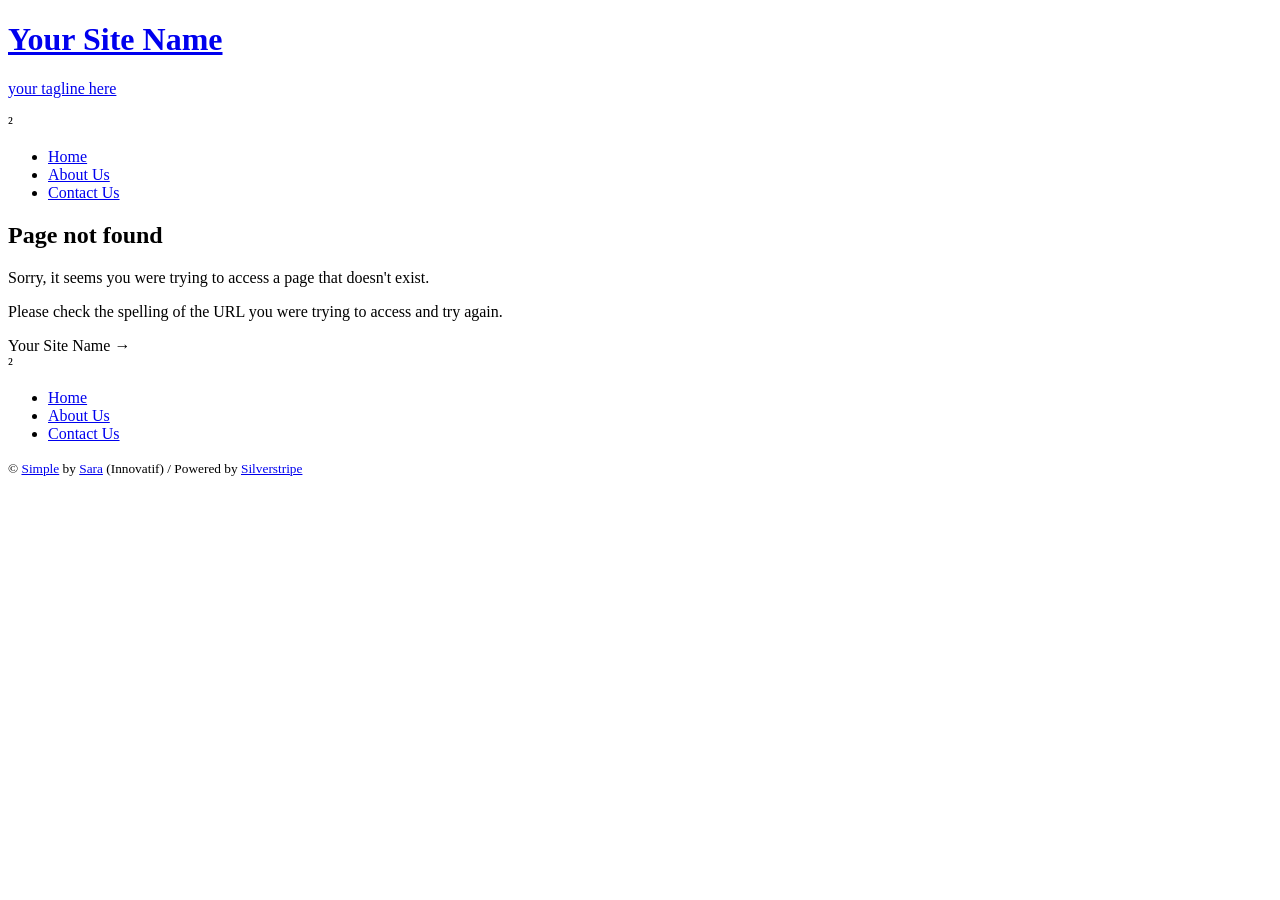
<file: assets/error-404.html>
<!DOCTYPE html>
<!--
>>>>>>>>>>>>>>>>>>>>>>>>>>>>>>>>>>>>>>>>>>>>>>>>>>>>>>>>>>>>>>>>>>>>>>>>>>>>>>>>>>>>>>>>>>>>>>>>>>>>>>>>>>
Simple. by Sara (saratusar.com) for Innovatif - an awesome Slovenia-based digital agency (innovatif.com/en)
Change it, enhance it and most importantly enjoy it!
>>>>>>>>>>>>>>>>>>>>>>>>>>>>>>>>>>>>>>>>>>>>>>>>>>>>>>>>>>>>>>>>>>>>>>>>>>>>>>>>>>>>>>>>>>>>>>>>>>>>>>>>>>
-->

<!--[if !IE]><!-->
<html lang="en-GB">
<!--<![endif]-->
<!--[if IE 6 ]><html lang="en-GB" class="ie ie6"><![endif]-->
<!--[if IE 7 ]><html lang="en-GB" class="ie ie7"><![endif]-->
<!--[if IE 8 ]><html lang="en-GB" class="ie ie8"><![endif]--><head>
	<base href="http://localhost/"><!--[if lte IE 6]></base><![endif]-->
	<title>Page not found &raquo; Your Site Name</title>
	<meta charset="utf-8">
	<meta name="viewport" content="width=device-width, initial-scale=1.0, maximum-scale=1.0, user-scalable=0;">
	<meta http-equiv="Content-Type" content="text/html; charset=utf-8">
	<meta name="generator" content="SilverStripe - http://silverstripe.org" />
<meta http-equiv="Content-type" content="text/html; charset=utf-8" />

	<!--[if lt IE 9]>
	<script src="//html5shiv.googlecode.com/svn/trunk/html5.js"></script>
	<![endif]-->
	
	
		
	
	<link rel="shortcut icon" href="themes/simple/images/favicon.ico" />
<link rel="stylesheet" type="text/css" href="/themes/simple/css/reset.css?m=1340880396" />
<link rel="stylesheet" type="text/css" href="/themes/simple/css/layout.css?m=1340880396" />
<link rel="stylesheet" type="text/css" href="/themes/simple/css/typography.css?m=1340880396" />
<link rel="stylesheet" type="text/css" href="/themes/simple/css/form.css?m=1340880396" />
</head>
<body class="ErrorPage no-sidebar">
<header class="header" role="banner">
	<div class="inner">
		<a href="http://localhost/" class="brand" rel="home">
			<h1>Your Site Name</h1>
			
			<p>your tagline here</p>
			
		</a>
		
		<nav class="primary">
	<span class="nav-open-button">²</span>
	<ul>
			  
			<li class="link"><a href="/" title="Home">Home</a></li>
			  
			<li class="link"><a href="/about-us/" title="About Us">About Us</a></li>
			  
			<li class="link"><a href="/contact-us/" title="Contact Us">Contact Us</a></li>
		
	</ul>
</nav>
	</div>
</header>
<div class="main" role="main">
	<div class="inner">
		<div class="content-container typography">	
	<article>
		<h1>Page not found</h1>
		<div class="content"><p>Sorry, it seems you were trying to access a page that doesn't exist.</p><p>Please check the spelling of the URL you were trying to access and try again.</p></div>
	</article>
		
		
</div>
<aside>
	  	
</aside>

	</div>
</div>
<footer class="footer" role="contentinfo">
	<div class="inner copy">
		<div class="left">Your Site Name <span class="arrow">&rarr;</span> <nav class="primary">
	<span class="nav-open-button">²</span>
	<ul>
			  
			<li class="link"><a href="/" title="Home">Home</a></li>
			  
			<li class="link"><a href="/about-us/" title="About Us">About Us</a></li>
			  
			<li class="link"><a href="/contact-us/" title="Contact Us">Contact Us</a></li>
		
	</ul>
</nav></div>
		<small class="right">&copy; <a href="http://simple.innovatif.com/about/">Simple</a> by <a href="http://www.saratusar.com">Sara</a> (Innovatif) / Powered by <a href="http://silverstripe.org">Silverstripe</a></small>
	</div>
</footer>


<script type="text/javascript" src="http://code.jquery.com/jquery-1.7.2.js"></script><script type="text/javascript" src="/themes/simple/javascript/script.js?m=1340880396"></script></body>
</html>
</file>
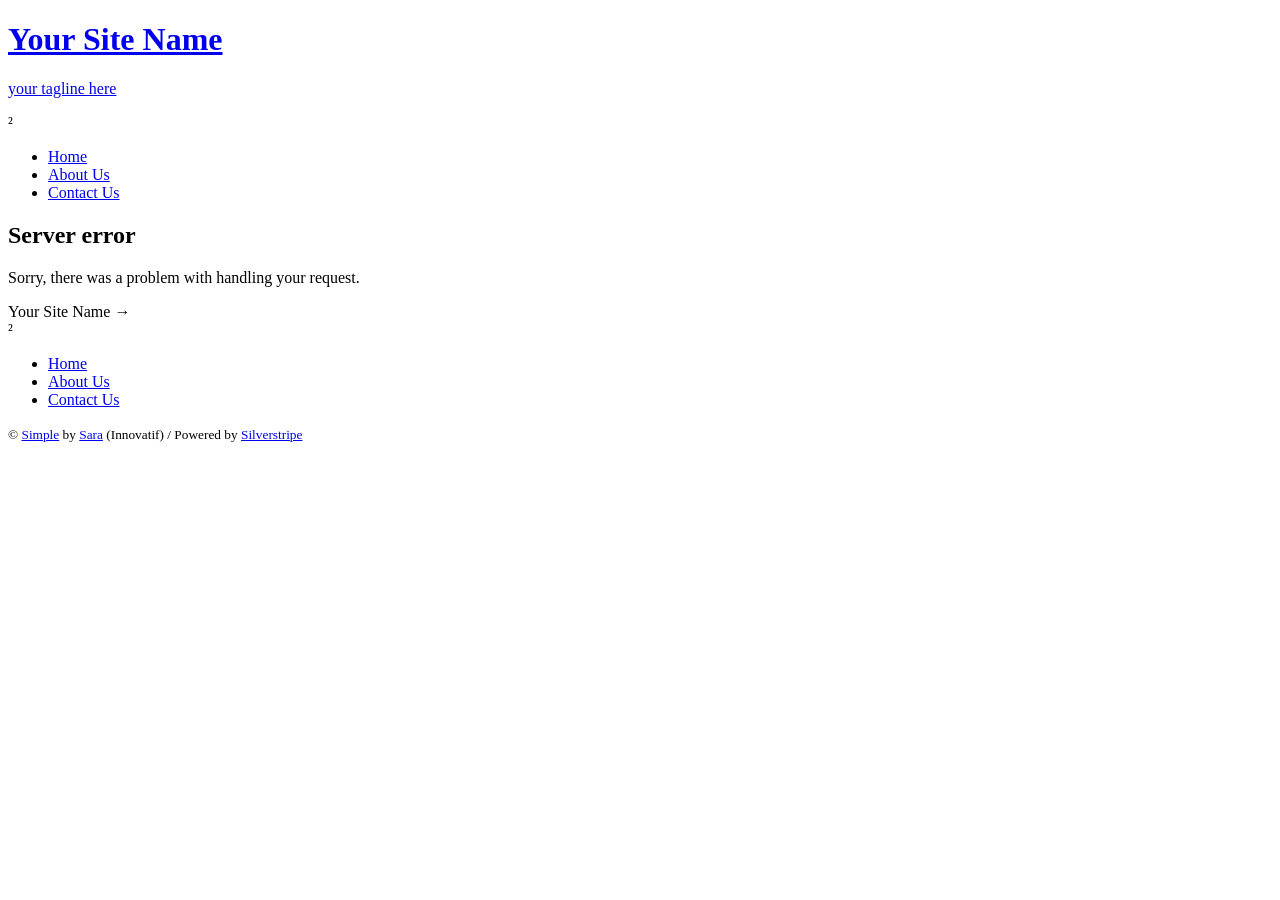
<file: assets/error-500.html>
<!DOCTYPE html>
<!--
>>>>>>>>>>>>>>>>>>>>>>>>>>>>>>>>>>>>>>>>>>>>>>>>>>>>>>>>>>>>>>>>>>>>>>>>>>>>>>>>>>>>>>>>>>>>>>>>>>>>>>>>>>
Simple. by Sara (saratusar.com) for Innovatif - an awesome Slovenia-based digital agency (innovatif.com/en)
Change it, enhance it and most importantly enjoy it!
>>>>>>>>>>>>>>>>>>>>>>>>>>>>>>>>>>>>>>>>>>>>>>>>>>>>>>>>>>>>>>>>>>>>>>>>>>>>>>>>>>>>>>>>>>>>>>>>>>>>>>>>>>
-->

<!--[if !IE]><!-->
<html lang="en-GB">
<!--<![endif]-->
<!--[if IE 6 ]><html lang="en-GB" class="ie ie6"><![endif]-->
<!--[if IE 7 ]><html lang="en-GB" class="ie ie7"><![endif]-->
<!--[if IE 8 ]><html lang="en-GB" class="ie ie8"><![endif]--><head>
	<base href="http://localhost/"><!--[if lte IE 6]></base><![endif]-->
	<title>Server error &raquo; Your Site Name</title>
	<meta charset="utf-8">
	<meta name="viewport" content="width=device-width, initial-scale=1.0, maximum-scale=1.0, user-scalable=0;">
	<meta http-equiv="Content-Type" content="text/html; charset=utf-8">
	<meta name="generator" content="SilverStripe - http://silverstripe.org" />
<meta http-equiv="Content-type" content="text/html; charset=utf-8" />

	<!--[if lt IE 9]>
	<script src="//html5shiv.googlecode.com/svn/trunk/html5.js"></script>
	<![endif]-->
	
	
		
	
	<link rel="shortcut icon" href="themes/simple/images/favicon.ico" />
<link rel="stylesheet" type="text/css" href="/themes/simple/css/reset.css?m=1340880396" />
<link rel="stylesheet" type="text/css" href="/themes/simple/css/layout.css?m=1340880396" />
<link rel="stylesheet" type="text/css" href="/themes/simple/css/typography.css?m=1340880396" />
<link rel="stylesheet" type="text/css" href="/themes/simple/css/form.css?m=1340880396" />
</head>
<body class="ErrorPage no-sidebar">
<header class="header" role="banner">
	<div class="inner">
		<a href="http://localhost/" class="brand" rel="home">
			<h1>Your Site Name</h1>
			
			<p>your tagline here</p>
			
		</a>
		
		<nav class="primary">
	<span class="nav-open-button">²</span>
	<ul>
			  
			<li class="link"><a href="/" title="Home">Home</a></li>
			  
			<li class="link"><a href="/about-us/" title="About Us">About Us</a></li>
			  
			<li class="link"><a href="/contact-us/" title="Contact Us">Contact Us</a></li>
		
	</ul>
</nav>
	</div>
</header>
<div class="main" role="main">
	<div class="inner">
		<div class="content-container typography">	
	<article>
		<h1>Server error</h1>
		<div class="content"><p>Sorry, there was a problem with handling your request.</p></div>
	</article>
		
		
</div>
<aside>
	  	
</aside>

	</div>
</div>
<footer class="footer" role="contentinfo">
	<div class="inner copy">
		<div class="left">Your Site Name <span class="arrow">&rarr;</span> <nav class="primary">
	<span class="nav-open-button">²</span>
	<ul>
			  
			<li class="link"><a href="/" title="Home">Home</a></li>
			  
			<li class="link"><a href="/about-us/" title="About Us">About Us</a></li>
			  
			<li class="link"><a href="/contact-us/" title="Contact Us">Contact Us</a></li>
		
	</ul>
</nav></div>
		<small class="right">&copy; <a href="http://simple.innovatif.com/about/">Simple</a> by <a href="http://www.saratusar.com">Sara</a> (Innovatif) / Powered by <a href="http://silverstripe.org">Silverstripe</a></small>
	</div>
</footer>


<script type="text/javascript" src="http://code.jquery.com/jquery-1.7.2.js"></script><script type="text/javascript" src="/themes/simple/javascript/script.js?m=1340880396"></script></body>
</html>
</file>
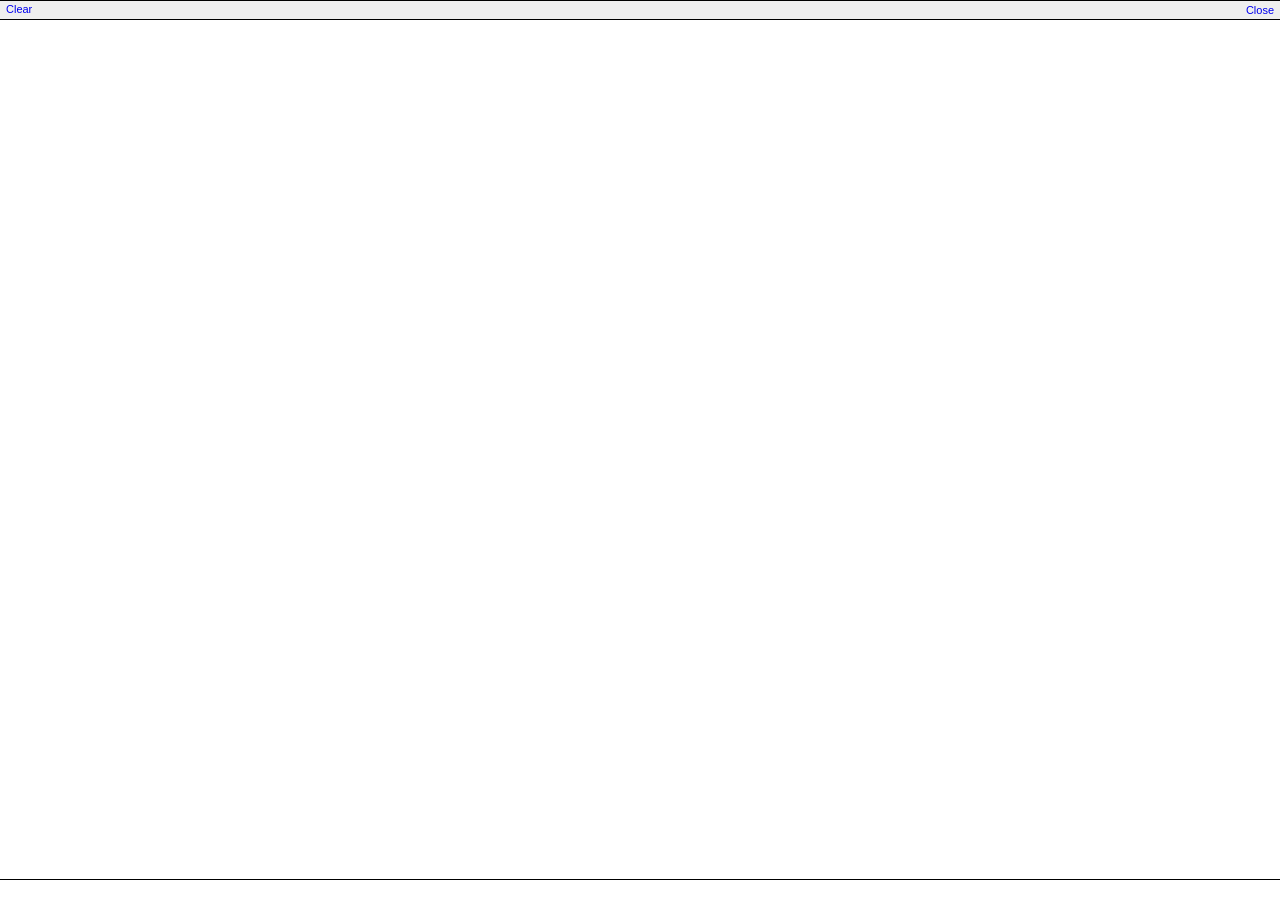
<file: framework/thirdparty/firebug-lite/firebug.html>
<!DOCTYPE html PUBLIC "-//W3C//DTD XHTML 1.0 Strict//EN"
         "http://www.w3.org/TR/xhtml1/DTD/xhtml1-strict.dtd">

<html xmlns="http://www.w3.org/1999/xhtml">

<head>
    <title>Firebug</title>
    <link rel="stylesheet" type="text/css" href="firebug.css">
</head>

<body>
    <div id="toolbar" class="toolbar">
        <a href="#" onclick="parent.console.clear()">Clear</a>
        <span class="toolbarRight">
            <a href="#" onclick="parent.console.close()">Close</a>
        </span>
    </div>
    <div id="log"></div>
    <input type="text" id="commandLine">
    
    <script>parent.onFirebugReady(document);</script>
</body>
</html>
</file>
<file: themes/simple/css/typography.css>
/* Generated by Font Squirrel (http://www.fontsquirrel.com) on February 20, 2012 06:04:25 AM America/New_York */
@font-face {
    font-family: 'CamboRegular';
    src: url('../webfonts/Cambo-Regular-webfont.eot');
    src: url('../webfonts/Cambo-Regular-webfont.eot?#iefix') format('embedded-opentype'), url('../webfonts/Cambo-Regular-webfont.woff') format('woff'), url('../webfonts/Cambo-Regular-webfont.ttf') format('truetype'), url('../webfonts/Cambo-Regular-webfont.svg#CamboRegular') format('svg');
    font-weight: normal;
    font-style: normal;
}
@font-face {
    font-family: 'WebSymbolsRegular';
    src: url('../webfonts/websymbols-regular-webfont.eot');
    src: url('../webfonts/websymbols-regular-webfont.eot?#iefix') format('embedded-opentype'), url('../webfonts/websymbols-regular-webfont.woff') format('woff'), url('../webfonts/websymbols-regular-webfont.ttf') format('truetype'), url('../webfonts/websymbols-regular-webfont.svg#WebSymbolsRegular') format('svg');
    font-weight: normal;
    font-style: normal;
}
body {
    font-size: 13px;
    font-family: Arial, Helvetica, sans-serif;
}
h1,
h2,
h3,
h4,
h5,
h6 {
    font-family: "CamboRegular", Georgia, "Times New Roman", Times, serif;
    font-weight: normal;
    color: #b80000;
}
p {
    margin: 0 0 17px;
    font-size: 13px;
    line-height: 21px;
}
em {
    font-style: normal
}
a {
    color: #b80000;
    text-decoration: none;
}
a:hover {
    color: #d80000
}
table {
    border-collapse: collapse;
    border: 1px solid #d4d4d4;
    border-spacing: 0;
    margin: 0 0 10px;
}
  table tr:nth-child(even) {
      background-color: #ededed
  }
  table tr.even,
  .content table th,
  .content thead td {
      background-color: #ededed
  }
  table td,
  .content table th {
      padding: 2px 5px;
      border: 1px solid #d4d4d4;
      vertical-align: top;
  }
  table th {
      text-align: left;
      font-weight: bold;
  }
p.intro {
    font-family: "CamboRegular", Georgia, "Times New Roman", Times, serif;
    font-size: 22px;
    line-height: 32px;
    margin-bottom: 20px;
    color: #222;
}
/* WYSIWYG EDITOR ALIGNMENT CLASSES 
-------------------------------------------- */
.typography .left {
    text-align: left
}
.typography .center {
    text-align: center
}
.typography .right {
    text-align: right
}
/* IMAGES 
-------------------------------------------- */
.typography img {
    border: none
}
.typography img.right {
    float: right;
    margin-left: 20px;
}
.typography img.left {
    float: left
}
.typography img.leftAlone {
    float: left;
    margin-right: 100%;
}
.typography img.center {
    float: none;
    margin-left: auto;
    margin-right: auto;
    display: block;
}
</file>
<file: themes/simple/css/form.css>
.ui-widget,
.ui-widget input,
.ui-widget select,
.ui-widget textarea,
.ui-widget button {
    font-family: Arial, Helvetica, sans-serif !important
}
input:invalid,
textarea:invalid {
    border-radius: 1px;
    -moz-box-shadow: 0px 0px 5px red;
    -webkit-box-shadow: 0px 0px 5px red;
    box-shadow: 0px 0px 5px red;
}
.no-boxshadow input:invalid,
.no-boxshadow textarea:invalid {
    background-color: #f0dddd
}
form .message {
    padding: 6px 15px;
    border: 1px solid;
}
form .good {
    background-color: #ecf9d0;
    border-color: #8fbe00;
}
form .bad {
    background-color: #f9d0d0;
    border-color: #be0000;
}
.checkbox,
.radio {
    margin-top: 1px
}
#MemberLoginForm_LoginForm_action_dologin,
.Actions .action {
    padding: 6px 20px
}
#MemberLoginForm_LoginForm,
#MemberLoginForm_LostPasswordForm {
    max-width: 500px
}
#ForgotPassword a {
    margin-top: 15px
}
#ForgotPassword {
    margin-top: 6px
}
div.field {
    width: 100%;
    float: left;
    margin-bottom: 20px;
}
.ui-widget {
    font-family: Arial, Helvetica, sans-serif
}
form label.left {
    float: left;
    width: 25%;
    padding-right: 5%;
    margin-top: 3px;
    display: block;
    font-size: 13px;
}
.main form .middleColumn {
    float: right;
    width: 70% !important;
}
	.main form .middleColumn .middleColumn {
	    width: 100% !important
	}
.header form .middleColumn {
    float: none;
    width: 100% !important;
}
.listbox option {
    padding: 3px 0
}
form input.text,
form textarea,
form .textajaxuniquetext,
form select {
    width: 98%;
    padding: 6px 1%;
    font-size: 15px;
}
form input.sitetreeurlsegment {
    width: 200px
}
form span.readonly {
    font-size: 16px
}
form input[disabled] {
    background-color: #f7f7f7;
    border: 1px solid #dad9d9;
}
form .creditCardField input,
form input.currency {
    padding: 5px 1%;
    width: 50px;
}
form input.numeric {
    padding: 5px 1%;
    width: 50px;
}
form #DMYDate-month,
form #DMYDate-day {
    width: 25px
}
form .checkboxset li,
form .optionset li {
    margin-bottom: 5px
}
@media only screen and (max-width: 700px) { 
	.main form .middleColumn {
	    float: right;
	    width: 100% !important;
	    : ;
	}
	.header form .middleColumn {
	    float: none;
	    width: 100% !important;
	    : ;
	}
	form label.left,
	#MemberLoginForm_LoginForm label {
	    margin-bottom: 8px
	}
}
@media only screen and (min-width: 700px) { 
	#MemberLoginForm_LoginForm #Remember,
	#MemberLoginForm_LoginForm .Actions,
	#MemberLoginForm_LostPasswordForm .Actions {
	    padding-left: 30%
	}
}
</file>
<file: framework/thirdparty/firebug-lite/firebug.css>
html, body {
    margin: 0;
    background: #FFFFFF;
    font-family: Lucida Grande, Tahoma, sans-serif;
    font-size: 11px;
    overflow: hidden;
}

a {
    text-decoration: none;
}

a:hover {
    text-decoration: underline;
}

.toolbar {
    height: 14px;
    border-top: 1px solid ThreeDHighlight;
    border-bottom: 1px solid ThreeDShadow;
    padding: 2px 6px;
    background: ThreeDFace;
}

.toolbarRight {
    position: absolute;
    top: 4px;
    right: 6px;
}

#log {
    overflow: auto;
    position: absolute;
    left: 0;
    width: 100%;
}

#commandLine {
    position: absolute;
    bottom: 0;
    left: 0;
    width: 100%;
    height: 18px;
    border: none;
    border-top: 1px solid ThreeDShadow;
}

/************************************************************************************************/

.logRow {
    position: relative;
    border-bottom: 1px solid #D7D7D7;
    padding: 2px 4px 1px 6px;
    background-color: #FFFFFF;
}

.logRow-command {
    font-family: Monaco, monospace;
    color: blue;
}

.objectBox-null {
    padding: 0 2px;
    border: 1px solid #666666;
    background-color: #888888;
    color: #FFFFFF;
}

.objectBox-string {
    font-family: Monaco, monospace;
    color: red;
    white-space: pre;
}

.objectBox-number {
    color: #000088;
}

.objectBox-function {
    font-family: Monaco, monospace;
    color: DarkGreen;
}

.objectBox-object {
    color: DarkGreen;
    font-weight: bold;
}

/************************************************************************************************/

.logRow-info,
.logRow-error,
.logRow-warning {
    background: #FFFFFF no-repeat 2px 2px;
    padding-left: 20px;
    padding-bottom: 3px;
}

.logRow-info {
    background-image: url(infoIcon.png);
}

.logRow-warning {
    background-color: cyan;
    background-image: url(warningIcon.png);
}

.logRow-error {
    background-color: LightYellow;
    background-image: url(errorIcon.png);
}

.errorMessage {
    vertical-align: top;
    color: #FF0000;
}

.objectBox-sourceLink {
    position: absolute;
    right: 4px;
    top: 2px;
    padding-left: 8px;
    font-family: Lucida Grande, sans-serif;
    font-weight: bold;
    color: #0000FF;
}

/************************************************************************************************/

.logRow-group {
    background: #EEEEEE;
    border-bottom: none;
}

.logGroup {
    background: #EEEEEE;
}

.logGroupBox {
    margin-left: 24px;
    border-top: 1px solid #D7D7D7;
    border-left: 1px solid #D7D7D7;
}

/************************************************************************************************/

.selectorTag,
.selectorId,
.selectorClass {
    font-family: Monaco, monospace;
    font-weight: normal;
}

.selectorTag {
    color: #0000FF;
}

.selectorId {
    color: DarkBlue;
}

.selectorClass {
    color: red;
}

/************************************************************************************************/

.objectBox-element {
    font-family: Monaco, monospace;
    color: #000088;
}

.nodeChildren {
    margin-left: 16px;
}

.nodeTag {
    color: blue;
}

.nodeValue {
    color: #FF0000;
    font-weight: normal;
}

.nodeText,
.nodeComment {
    margin: 0 2px;
    vertical-align: top;
}

.nodeText {
    color: #333333;
}

.nodeComment {
    color: DarkGreen;
}

/************************************************************************************************/

.propertyNameCell {
    vertical-align: top;
}

.propertyName {
    font-weight: bold;
}
</file>
<file: themes/simple/css/layout.css>
header:after,
.main:after,
#Root:after,
.search-bar:after,
header .inner:after,
footer:after {
    height: 0;
    content: ".";
    display: block;
    clear: both;
    visibility: hidden;
}
body {
    margin: 0;
    background: #ededed;
    min-width: 240px;
    -webkit-text-size-adjust: none;
    font-family: Arial, Helvetica, sans-serif;
}
.ie7 body,
.ie8 body {
    min-width: 860px
}
::-moz-selection {
    background: #b80000;
    color: #fff;
    text-shadow: none;
}
::selection {
    background: #b80000;
    color: #fff;
    text-shadow: none;
}
a:link {
    -webkit-tap-highlight-color: #b80000
}
a.btn {
    background: #b80000;
    color: #fff;
    display: inline-block;
    border-radius: 4px;
    padding: 6px 15px;
    margin-top: 10px;
    text-transform: uppercase;
    letter-spacing: 1px;
    border-bottom: none !important;
    font-size: 13px;
}
a.btn:after {
    content: '\2192';
    padding-left: 10px;
    font-size: 14px;
    font-family: Arial, Helvetica, sans-serif;
}
a.btn:hover {
    background: #d80000;
    color: #fff;
}
.content img {
    border: 5px solid #d7d7d7;
    max-width: 60%;
    height: auto;
    float: left;
    margin: 6px 20px 10px 0;
}
.content ul {
    margin: 20px 0 20px 30px
}
.content li {
    line-height: 22px;
    margin-bottom: 5px;
    list-style-type: disc;
}
.content-container h1 {
    font-size: 36px;
    border-bottom: 1px solid #e5e5e5;
    padding-bottom: 6px;
    margin: 0 0 23px 0;
    line-height: 45px;
}
	.content-container h1 span.amp {
	    font-family: Baskerville,"Goudy Old Style","Palatino","Book Antiqua",Georgia;
	    font-style: italic;
	}
.content-container h2 {
    font-size: 24px;
    margin-bottom: 15px;
    padding-top: 15px;
    line-height: 32px;
}
.content-container h3 {
    font-size: 21px;
    margin-bottom: 10px;
    padding-top: 10px;
}
.content a {
    border-bottom: 1px dashed #b80000
}
.brand {
    float: left;
    display: inline-block;
}
	.brand h1 {
	    margin: 0;
	    padding: 0;
	    font-size: 48px;
	    font-family: "HelveticaNeueLTPro-Bd", "Helvetica Neue LT Pro Bold", "HelveticaNeueBold", "HelveticaNeue-Bold", "Helvetica Neue Bold", "Helvetica Neue LT Pro", "HelveticaNeue", "Helvetica Neue", Helvetica, Arial, sans-serif;
	    color: #fff;
	    font-weight: 600;
	    font-stretch: normal;
	    line-height: 1em;
	}
.brand,
.brand:hover {
    color: #fff
}
	.brand p {
	    color: #888;
	    margin-bottom: 22px;
	}
.search-bar form input.action,
.header .primary li a,
.footer a {
    -moz-transition: color 0.2s;
    -webkit-transition: color 0.2s;
    transition: color 0.2s;
}
/* Search Form */
.search-bar {
    position: absolute;
    right: 30px;
    top: 34px;
}
.search-dropdown-icon {
    display: none
}
.search-bar form fieldset {
    position: relative;
    padding: 0;
    margin: 0;
}
.search-bar form input.text {
    width: 155px;
    padding-left: 10px;
    padding-right: 35px;
    color: #888;
    margin: 0;
    border: none;
    border-radius: 20px;
    background: #fff;
    font-family: Arial, Helvetica, sans-serif;
}
.search-bar form input.active {
    color: #000
}
.search-bar form input.action {
    font-size: 15px;
    position: absolute;
    right: 3px;
    top: -1px;
    cursor: pointer;
    border: none;
    padding: 5px;
    background: none;
    font-family: 'WebSymbolsRegular';
    color: #848484;
}
.search-bar form input.action:hover {
    color: #000
}
.search-bar form input:focus,
.header textarea:focus {
    outline: none
}
.header .primary ul {
    /*float: right; margin:23px -12px 0 0;*/ position:absolute; bottom:0; right:17px;
}
.header .primary li {
    float: left;
    padding-bottom: 17px;
    margin: 0 5px;
    position: relative;
    white-space: nowrap;
}
	.header .primary li a {
	    color: #888;
	    font-size: 15px;
	    font-family: Helvetica, Arial, sans-serif;
	    padding: 6px 8px;
	    font-weight: bold;
	    display: block;
	}
	.header .primary li a:hover {
	    color: #fff
	}
.header .primary li.section a,
.header .primary li.current a {
    color: #fff
}
.header .primary li.section:after,
.header .primary li.current:after {
    content: '}';
    display: block;
    position: absolute;
    left: 50%;
    margin-left: -7px;
    bottom: -6px;
    font-family: 'WebSymbolsRegular';
    font-size: 28px;
    color: #fff;
    text-align: center;
    line-height: 20px;
}
/* when navigation and logo overlap tablet-nav is initialized */
.tablet-nav .brand p {
    margin-bottom: 0
}
.tablet-nav .header .inner {
    padding-top: 20px
}
.tablet-nav .header .primary ul {
    float: left;
    clear: both;
    position: relative;
    margin: 20px 0 4px -12px;
    white-space: nowrap;
    right: auto;
}
	.tablet-nav .header .primary ul li {
	    margin-bottom: 10px;
	    padding-bottom: 0;
	    white-space: nowrap;
	}
		.tablet-nav .header .primary ul li a {
		    -moz-transition: none;
		    -webkit-transition: none;
		    transition: none;
		}
	.tablet-nav .header .primary ul li.current a,
	.tablet-nav .header .primary ul li.section a {
	    background-color: #525252;
	    border-radius: 4px;
	}
.tablet-nav .header .primary li.section:after,
.tablet-nav .header .primary li.current:after {
    display: none
}
.tablet-nav .footer .right {
    float: left;
    width: 100%;
}
.header .nav-open-button {
    display: none
}
.inner {
    max-width: 1100px;
    margin: 0 auto;
    padding: 0 30px;
}
.ie6 .inner {
    width: 960px
}
.main {
    background: #fff;
    padding: 50px 0 60px;
}
aside {
    float: left;
    width: 23%;
    margin-top: 17px;
}
.secondary h3 {
    font-size: 20px;
    color: #b8b7b7;
    margin: 0 0 8px 0;
}
.secondary {
    border-bottom: 1px solid #e5e5e5
}
	.secondary ul {
	    padding: 0;
	    margin: 0;
	}
	.secondary li {
	    border-top: 1px solid #e5e5e5;
	    position: relative;
	    list-style-type: none;
	}
		.secondary li .arrow {
		    color: #b80000;
		    padding-right: 5px;
		    display: block;
		    font-size: 15px;
		    line-height: 20px;
		    position: absolute;
		    left: 2px;
		    top: 5px;
		    -moz-transition: 0.2s;
		    -webkit-transition: 0.2s;
		    transition: 0.2s;
		}
	.secondary li:hover .arrow {
	    left: 6px
	}
	.secondary li a {
	    padding: 8px 0;
	    display: block;
	    width: 100%;
	    text-transform: uppercase;
	    letter-spacing: 2px;
	    font-size: 11px;
	    color: #333;
	    line-height: 17px;
	    font-family: 'Lucida Sans', 'Lucida Grande', Arial, Helvetica, sans-serif;
	}
	.secondary li .text {
	    padding-left: 28px;
	    display: block;
	}
	.secondary li.section,
	.secondary li.current {
	    background-color: #f7f7f7
	}
		.secondary li.section a,
		.secondary li.current a {
		    color: #000
		}
.content-container {
    float: right;
    width: 73%;
    padding-bottom: 20px;
}
.no-sidebar .content-container {
    float: left
}
.header {
    background: #161616
}
	.header .inner {
	    padding-top: 45px;
	    position: relative;
	    min-height: 72px;
	}
/* Search Results */
.searchResults h1 {
    font-size: 36px;
    margin-bottom: 15px;
}
.searchResults p.searchQuery {
    color: #333;
    margin-bottom: 10px;
}
.searchResults ul#SearchResults {
    padding: 0
}
	.searchResults ul#SearchResults li {
	    border-top: 1px solid #e5e5e5;
	    padding: 20px 0;
	    list-style-type: none;
	}
	.searchResults ul#SearchResults p {
	    margin-bottom: 12px
	}
	.searchResults ul#SearchResults a.searchResultHeader {
	    font-size: 16px;
	    font-weight: bold;
	    margin-bottom: 6px;
	    display: block;
	}
.searchResults #PageNumbers {
    border-top: 1px solid #e5e5e5;
    padding-top: 20px;
}
	.searchResults #PageNumbers a {
	    padding: 0 5px
	}
	.searchResults #PageNumbers .pagination {
	    float: left
	}
	.searchResults #PageNumbers p {
	    float: right
	}
	.searchResults #PageNumbers .next,
	.searchResults #PageNumbers .prev {
	    font-size: 14px
	}
	.searchResults #PageNumbers .next {
	    margin-left: 15px
	}
	.searchResults #PageNumbers .prev {
	    margin-right: 15px
	}
/* Footer */
.footer {
    color: #999;
    background: #ededed;
    padding: 20px 0;
    font-size: 11px;
    line-height: 22px;
}
	.footer a {
	    color: #999
	}
	.footer a:hover {
	    color: #000
	}
	.footer .left {
	    float: left;
	    color: #000;
	    display: block;
	    margin-bottom: 10px;
	}
	.footer .right {
	    float: right;
	    display: block;
	    margin-bottom: 10px;
	}
	.footer span {
	    padding: 0 3px;
	    color: #bbb;
	}
	.footer .primary,
	.footer .primary ul {
	    display: inline;
	    margin: 0;
	    padding: 0;
	}
		.footer .primary li {
		    display: inline
		}
.ie6 .footer .primary li,
.ie7 .footer .primary li {
    display: inline;
    zoom: 1;
    margin-right: 10px;
}
.footer .primary li:after {
    padding: 0 3px 0 5px;
    content: '/';
    color: #999;
}
.footer .primary li:last-child:after {
    content: ''
}
.footer .arrow {
    padding: 0 8px 0 5px;
    color: #b80000;
    font-size: 13px;
}
.footer .primary .nav-open-button {
    display: none
}
.footer .primary ul#nav .menu-bubble-arrow {
    display: none
}
#media-query-trigger {
    display: none;
    visibility: hidden;
}
@media only screen and (max-width: 960px) { 
	.content img {
	    width: 97%;
	    height: auto;
	    margin: 0 0 20px;
	}
	.header .primary ul {
	    margin-left: -12px;
	    -webkit-padding-start: 0px;
	}
}
/* when changing the breakpoint below, change it ito the same value in the script.js file as well */
@media only screen and (max-width: 640px) { 
	body {
	    max-width: 640px
	}
	#media-query-trigger {
	    visibility: visible
	}
	.brand {
	    float: none;
	    display: inline-block;
	    margin-left: 22px;
	    margin-bottom: 22px;
	}
		.brand h1 {
		    font-size: 40px
		}
		.brand h1 {
		    padding-right: 80px
		}
	.header {
	    padding: 0px
	}
		.header .inner {
		    padding: 20px 0 0 0;
		    min-height: 0;
		}
		.header .primary .nav-open-button {
		    z-index: 100;
		    width: 20px;
		    height: 20px;
		    position: absolute;
		    right: 20px;
		    top: 32px;
		    display: block;
		    cursor: pointer;
		    font-family: 'WebSymbolsRegular';
		    font-size: 20px;
		    color: #ededed;
		}
		.header .primary ul {
		    z-index: 10;
		    position: relative;
		    display: none;
		    float: left;
		    margin: 0 !important;
		    padding: 0;
		    white-space: normal;
		    width: 100%;
		}
			.header .primary ul li {
			    width: 100%;
			    margin: 0 !important;
			    float: none;
			    background: none;
			    position: relative;
			    text-shadow: 0 1px #fff;
			}
			.header .primary ul li:after {
			    content: '\003e';
			    display: block;
			    position: absolute;
			    right: 20px;
			    top: 0px;
			    font-family: 'WebSymbolsRegular';
			    font-size: 14px;
			    color: #999;
			    text-align: center;
			    vertical-align: middle;
			    line-height: 38px;
			}
			.header .primary ul li a,
			.header .primary ul li.current a,
			.header .primary ul li.section a {
			    padding: 10px 0 10px 22px;
			    font-weight: bold;
			    border-bottom: 1px solid #bbb;
			    color: #434343;
			    border-radius: 0 !important;
			    background: #e7e7e7 !important;
			}
			.header .primary ul li a:hover {
			    color: inherit
			}
	/* Search Form */
	.search-bar {
	    width: 100%;
	    position: relative;
	    top: 0;
	    right: 0;
	    display: none;
	    padding: 20px 0;
	    margin: 0;
	    background-color: #E7E7E7;
	}
	.search-dropdown-icon {
	    display: block;
	    cursor: pointer;
	    width: 20px;
	    height: 20px;
	    position: absolute;
	    right: 60px;
	    top: 34px;
	    font-family: 'WebSymbolsRegular';
	    font-size: 20px;
	    color: #ededed;
	    text-align: center;
	    line-height: 20px;
	}
	.search-bar form {
	    margin: 0;
	    width: 100%;
	}
		.search-bar form fieldset {
		    padding: 0 18px;
		    left: 0;
		    right: 0;
		    position: relative;
		}
	.search-bar div.field {
	    margin-bottom: 0
	}
	.search-bar form input.text {
	    width: 93%;
	    padding: 8px 7% 8px 0;
	    text-indent: 15px;
	    position: relative;
	    display: block;
	    right: 0;
	    left: 0;
	    border: 1px solid #e5e5e5;
	    background: #fff;
	    font-size: 17px;
	}
	.search-bar form input.action {
	    right: 24px;
	    top: 2px;
	    font-size: 18px;
	}
	/* Main Content */
	.main {
	    padding: 20px 0 45px
	}
	.content-container,
	aside {
	    width: 100%
	}
		.content-container h1 {
		    font-size: 30px;
		    margin-bottom: 15px;
		    padding-bottom: 3px;
		}
		.content-container p {
		    font-size: 14px;
		    line-height: 23px;
		}
	p.intro {
	    font-size: 19px;
	    line-height: 27px;
	}
	.main .inner {
	    padding: 0 22px
	}
	/* Secondry Nav */
	.secondary li a {
	    line-height: 24px
	}
	.secondary li .arrow {
	    line-height: 26px
	}
	/* Footer */
	.footer .right {
	    float: left;
	    width: 100%;
	}
}
@media print { 
	* {
	    background: transparent !important;
	    color: black !important;
	    box-shadow: none !important;
	    text-shadow: none !important;
	    filter: none !important;
	    -ms-filter: none !important;
	}
	.header,
	.footer {
	    display: none
	}
	a,
	a:visited {
	    text-decoration: underline
	}
	thead {
	    display: table-header-group
	}
	tr,
	img {
	    page-break-inside: avoid
	}
	img {
	    max-width: 100% !important
	}
}
</file>
